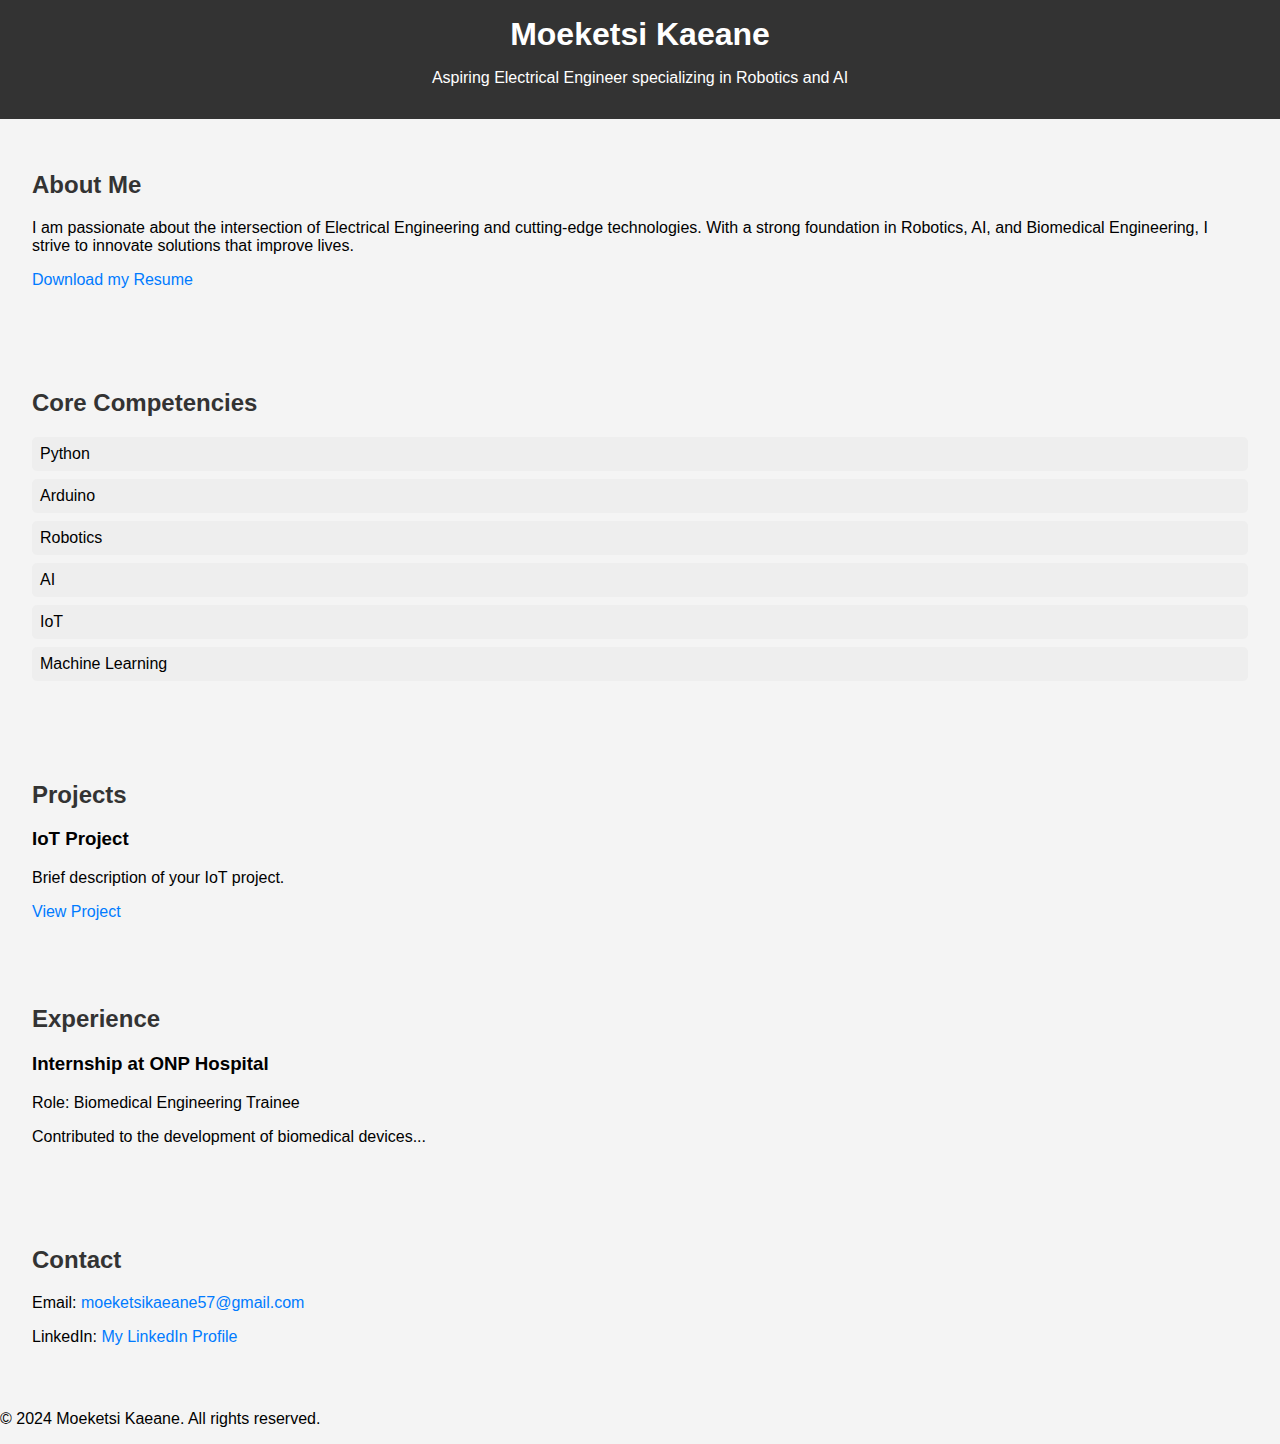
<file: Moeketsi-Kaeane.github.io/index.html>
<!DOCTYPE html>
<html lang="en">
<head>
    <meta charset="UTF-8">
    <meta name="viewport" content="width=device-width, initial-scale=1.0">
    <title>Moeketsi Kaeane's Portfolio</title>
    <link rel="stylesheet" href="style.css">
    <link href="https://fonts.googleapis.com/css2?family=Montserrat:wght@600&family=Open+Sans:wght@400&display=swap" rel="stylesheet">
</head>
<body>
    <header>
        <h1>Moeketsi Kaeane</h1>
        <p>Aspiring Electrical Engineer specializing in Robotics and AI</p>
    </header>

    <section id="about">
        <h2>About Me</h2>
        <p>
            I am passionate about the intersection of Electrical Engineering and cutting-edge technologies. 
            With a strong foundation in Robotics, AI, and Biomedical Engineering, I strive to innovate solutions that improve lives.
        </p>
        <p><a href="resume.pdf" download>Download my Resume</a></p>
    </section>

    <section id="skills">
        <h2>Core Competencies</h2>
        <ul>
            <li>Python</li>
            <li>Arduino</li>
            <li>Robotics</li>
            <li>AI</li>
            <li>IoT</li>
            <li>Machine Learning</li>
        </ul>
    </section>

    <section id="projects">
        <h2>Projects</h2>
        <div class="SONAR">
            <h3>IoT Project</h3>
            <p>Brief description of your IoT project.</p>
            <a href="https://github.com/yourusername/your-iot-project" target="_blank">View Project</a>
        </div class="Rain detector">
        <div class="Fire detector and alarm">
        <div class="Automatic streetlights">
        </div class="light intensity meter">
        <!-- Repeat for other projects -->
    </section>

    <section id="experience">
        <h2>Experience</h2>
        <div class="Biomedical engineer trainee">
            <h3>Internship at ONP Hospital</h3>
            <p>Role: Biomedical Engineering Trainee</p>
            <p>Contributed to the development of biomedical devices...</p>
        </div>
        <!-- Repeat for other experiences -->
    </section>

    <section id="contact">
        <h2>Contact</h2>
        <p>Email: <a href="mailto:moeketsikaeane57@gmail.com">moeketsikaeane57@gmail.com</a></p>
        <p>LinkedIn: <a href="http://linkedin.com/in/raymond-kaeane-155949224" target="_blank">My LinkedIn Profile</a></p>
    </section>

    <footer>
        <p>&copy; 2024 Moeketsi Kaeane. All rights reserved.</p>
    </footer>
</body>
</html>
</file>
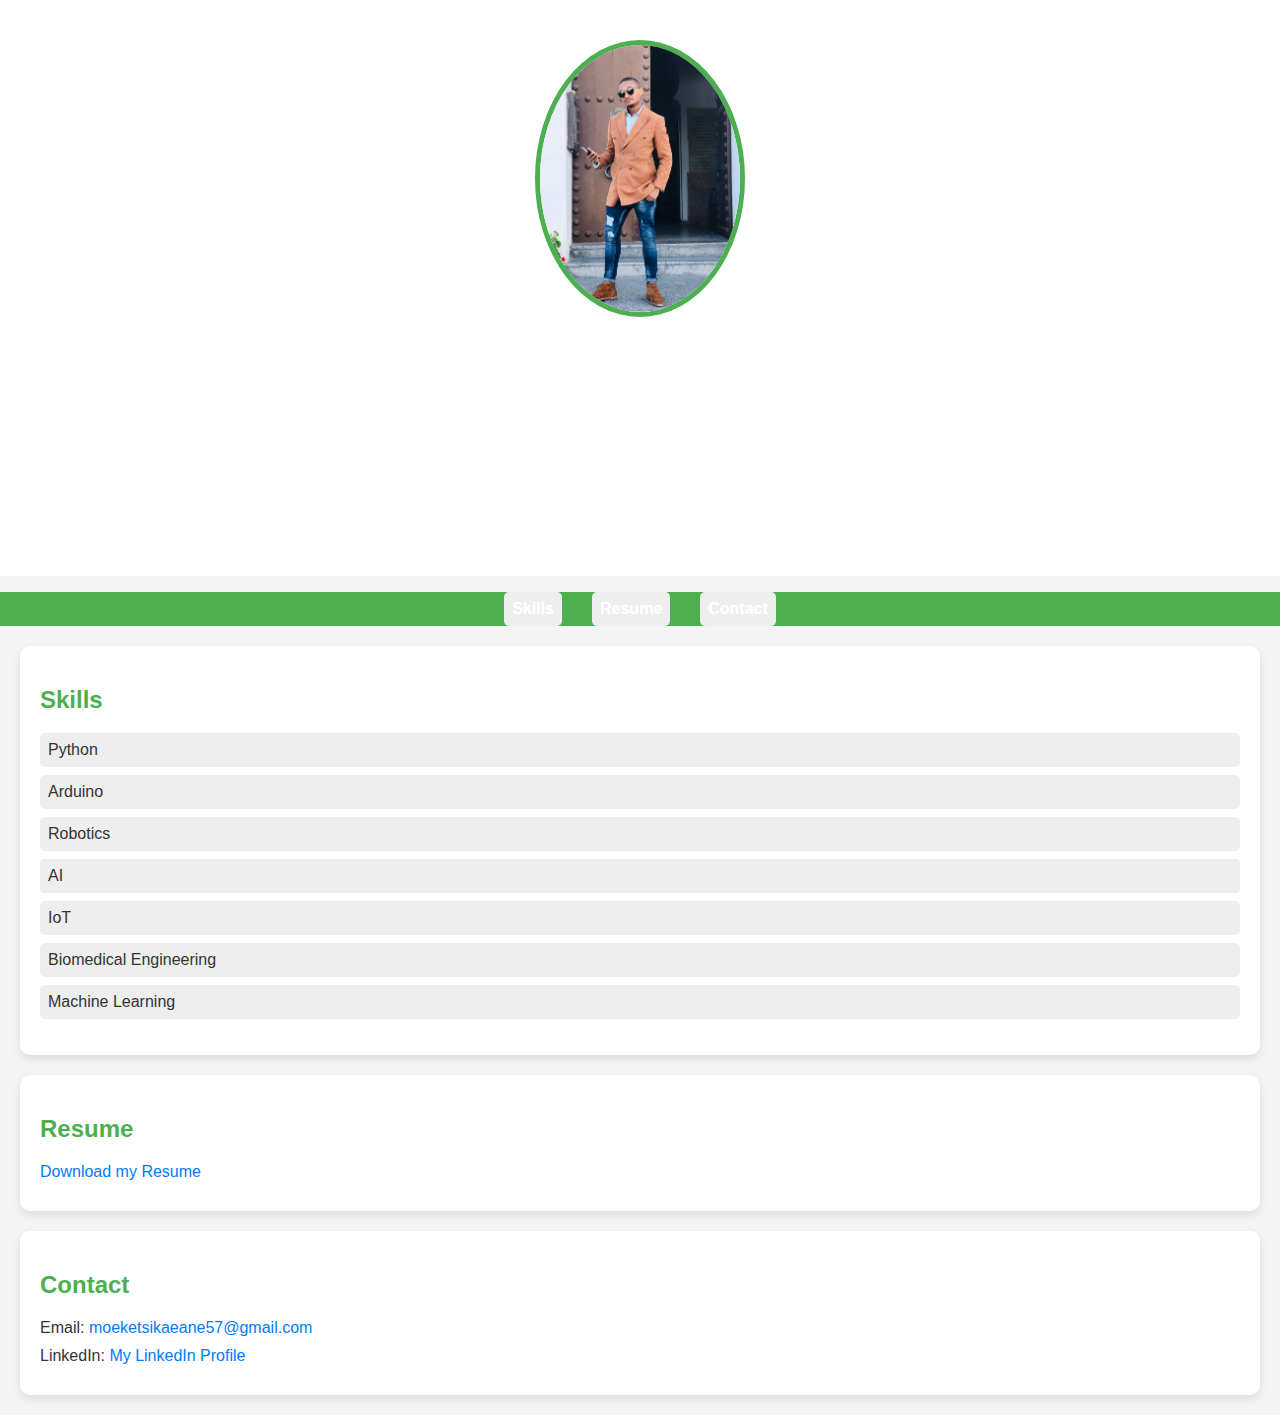
<file: portfolio.html>
<!DOCTYPE html>
<html lang="en">
<head>
    <meta charset="UTF-8">
    <meta name="viewport" content="width=device-width, initial-scale=1.0">
    <title>jdchjdsbhjdsbfihdsbf</title>
    <link rel="stylesheet" href="style.css"> <!-- Link to your CSS file -->
    <style>
        body {
            font-family: Arial, sans-serif;
            background-color: #f4f4f4;
            color: #333;
            margin: 0;
            padding: 0;
        }
        header {
            text-align: center;
            background-color: #ffffff;
            padding: 40px;
        }
        img {
            width: 200px;
            height: auto;
            border-radius: 50%;
            border: 5px solid #4CAF50;
        }
        h1, p {
            margin: 10px 0;
        }
        nav ul {
            list-style: none;
            padding: 0;
            display: flex;
            justify-content: center;
            background-color: #4CAF50;
        }
        nav ul li {
            margin: 0 15px;
        }
        nav ul li a {
            color: #fff;
            text-decoration: none;
            font-weight: bold;
        }
        section {
            padding: 20px;
            margin: 20px;
            background-color: #fff;
            border-radius: 10px;
            box-shadow: 0 4px 8px rgba(0, 0, 0, 0.1);
        }
        section h2 {
            color: #4CAF50;
        }
        section p, ul {
            color: #333;
        }
    </style>
</head>
<body>
    <header>
        <img src="profile.jpg" alt="Profile Picture">
        <h1>Moeketsi Kaeane</h1>
        <p>BTech in Electrical and Electronics Engineering</p>
        <p>Specializing in Robotics, AI, and Biomedical Engineering</p>
        <p>Fluent in English and French</p>
        <p style="font-weight: bold; margin-top: 20px;">
            I am a passionate Btech Electrical and Electronics student,passionate about leveraging technology to solve real-world problems. With a background in robotics, AI and ML, and biomedical engineering, I enjoy working on innovative projects that bridge the gap between engineering and healthcare. I am eager to apply my skills and contribute to impactful projects.Currently working on ML project.
        </p>
    </header>

    <nav>
        <ul>
            <li><a href="#skills">Skills</a></li>
            <li><a href="#resume">Resume</a></li>
            <li><a href="#contact">Contact</a></li>
        </ul>
    </nav>

    <section id="skills">
        <h2>Skills</h2>
        <ul>
            <li>Python</li>
            <li>Arduino</li>
            <li>Robotics</li>
            <li>AI</li>
            <li>IoT</li>
            <li>Biomedical Engineering</li>
            <li>Machine Learning</li>
        </ul>
    </section>

    <section id="resume">
        <h2>Resume</h2>
        <p><a href="resume.pdf" download>Download my Resume</a></p>
    </section>

    <section id="contact">
        <h2>Contact</h2>
        <p>Email: <a href="mailto:moeketsikaeane57@gmail.com">moeketsikaeane57@gmail.com</a></p>
        <p>LinkedIn: <a href="http://linkedin.com/in/raymond-kaeane-155949224" target="_blank">My LinkedIn Profile</a></p>
    </section>
</body>
</html>
</file>
<file: Moeketsi-Kaeane.github.io/style.css>
body {
    font-family: Arial, sans-serif;
    margin: 0;
    padding: 0;
    background-color: #f4f4f4;
}

header {
    background-color: #333;
    color: #fff;
    text-align: center;
    padding: 1rem;
}

h1 {
    margin: 0;
}

section {
    padding: 2rem;
}

h2 {
    color: #333;
}

ul {
    list-style-type: none;
    padding: 0;
}

li {
    background: #eee;
    margin: 0.5rem 0;
    padding: 0.5rem;
    border-radius: 5px;
}

a {
    text-decoration: none;
    color: #007bff;
}

a:hover {
    text-decoration: underline;
}
</file>
<file: style.css>
body {
    font-family: Arial, sans-serif;
    margin: 0;
    padding: 0;
    background-color: #f4f4f4;
}

header {
    background-color: #333;
    color: #fff;
    text-align: center;
    padding: 1rem;
}

h1 {
    margin: 0;
}

section {
    padding: 2rem;
}

h2 {
    color: #333;
}

ul {
    list-style-type: none;
    padding: 0;
}

li {
    background: #eee;
    margin: 0.5rem 0;
    padding: 0.5rem;
    border-radius: 5px;
}

a {
    text-decoration: none;
    color: #007bff;
}

a:hover {
    text-decoration: underline;
}
</file>
